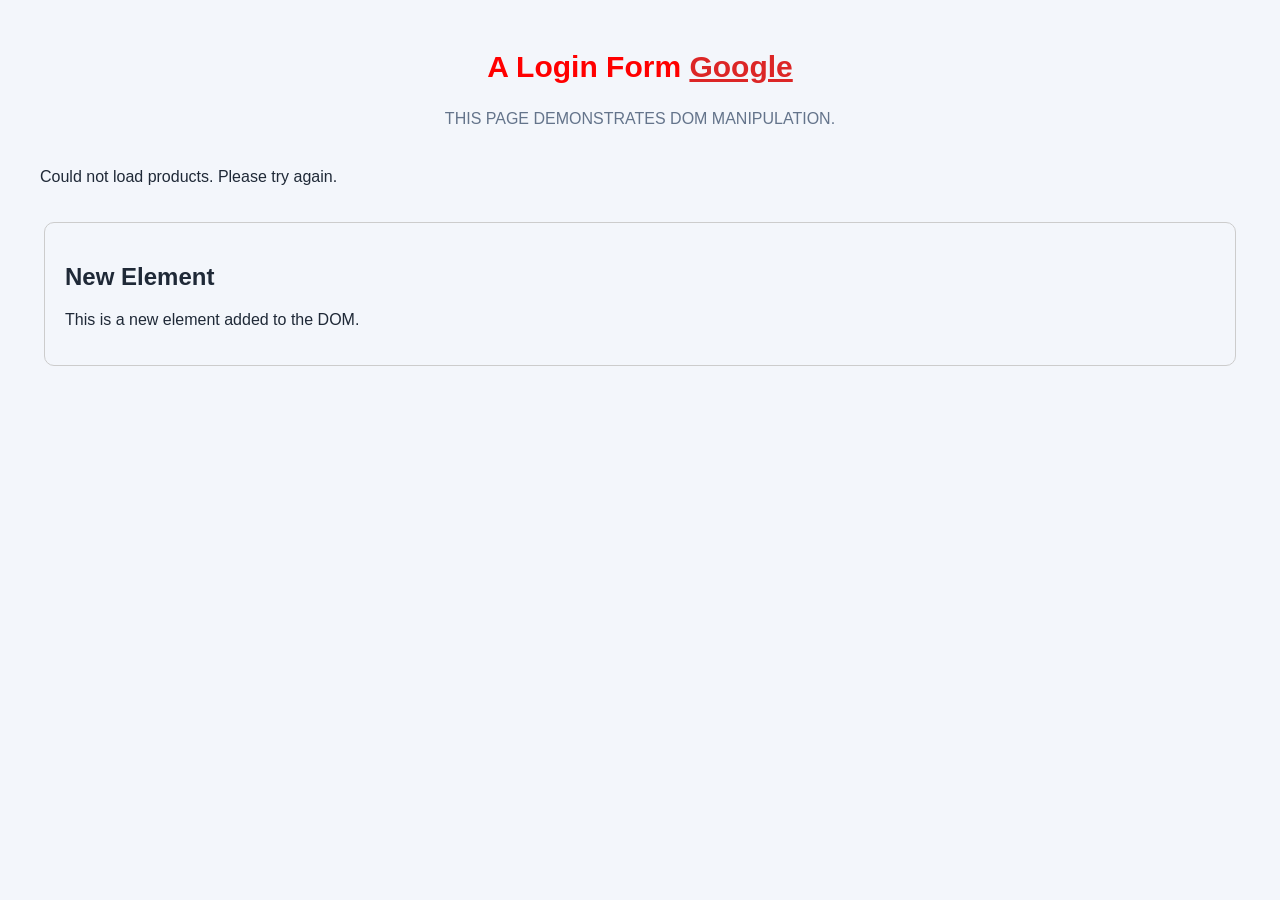
<file: Index.html>
<!DOCTYPE html>
<html lang="en">
<head>
    <meta charset="UTF-8">
    <meta name="viewport" content="width=device-width, initial-scale=1.0">
    <title>DOM Manipulation</title>
    <link rel="stylesheet" href="./Index.css">
</head>
<body>
    <main>
        <h1 class="title">
            DOM manipulation
            <span><a href="https://www.google.com">Google</a></span>
        </h1>
        <p id="para">This page demonstrates DOM manipulation.</p>
        <section id="products" aria-live="polite"></section>
    </main>
    <script type="module" src="./Index.js"></script>
</body>
</html>
</file>
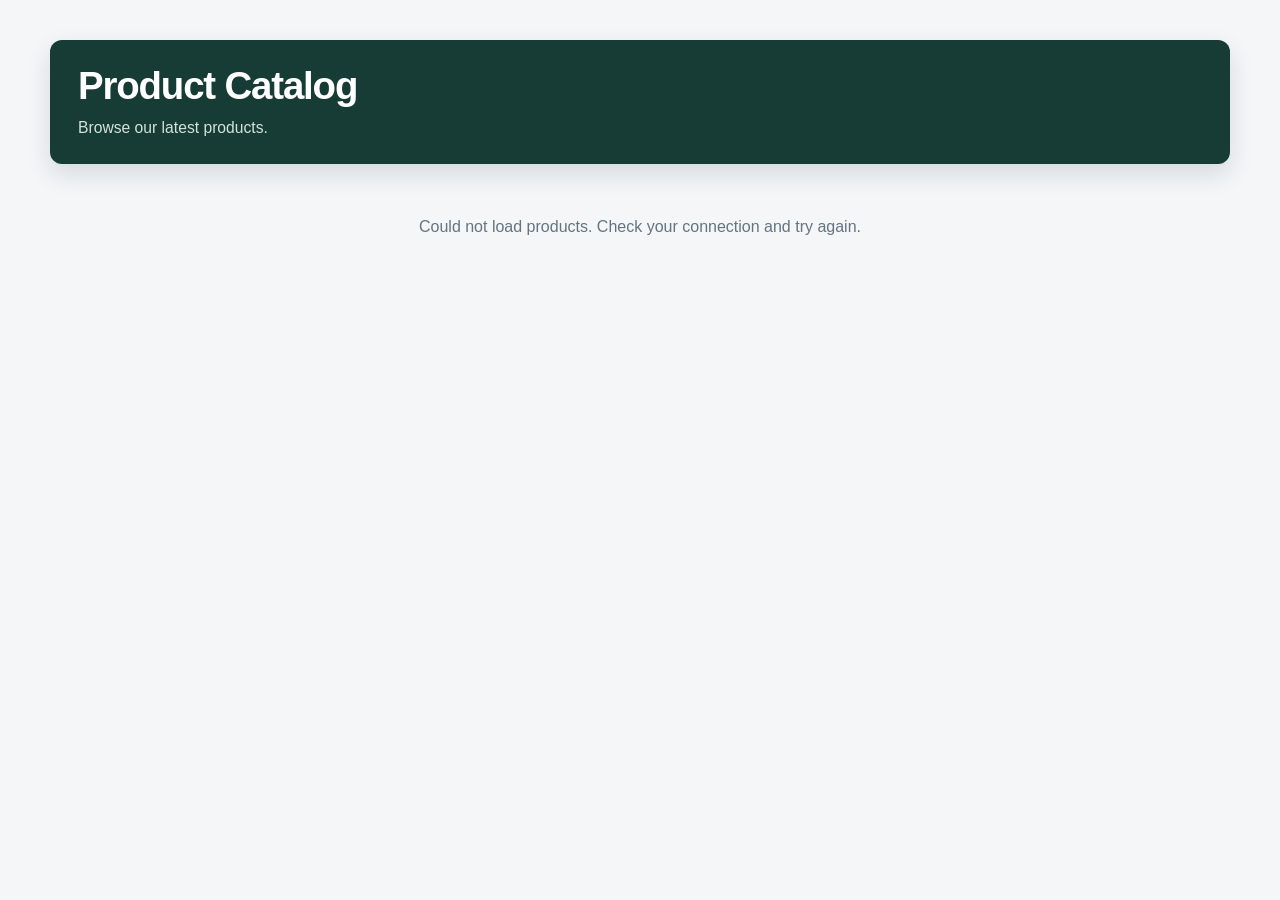
<file: Index M.html>
<!DOCTYPE html>
<html lang="en">
<head>
    <meta charset="UTF-8">
    <meta name="viewport" content="width=device-width, initial-scale=1.0">
    <link rel="stylesheet" href="./Index%20M.css">
    <meta name="theme-color" content="#f1f5f9">
    <title>Product Catalog</title>
</head>
<body>
    <main>
        <header class="page-header">
            <h1 class="title">Product Catalog</h1>
            <p id="para">Browse our latest products.</p>
        </header>
        <section id="products" aria-laugbel="Products" aria-live="polite"></section>
    </main>
    <script defer src="./Index%20M.js"></script>
</body>
</html>
</file>
<file: Index.css>
* {
  box-sizing: border-box;
}

body {
  margin: 0;
  padding: 24px;
  background: #f3f6fb;
  color: #1f2937;
  font-family: Arial, sans-serif;
}

main {
  max-width: 1200px;
  margin: 0 auto;
}

.title {
  margin: 16px 0;
  text-align: center;
  font-size: 2rem;
}

.title span a {
  color: #dc2626;
}

#para {
  margin: 0 0 24px;
  text-align: center;
  color: #64748b;
}

#products {
  display: grid;
  grid-template-columns: repeat(auto-fit, minmax(min(100%, 240px), 1fr));
  gap: 20px;
}

#products .card {
  display: flex;
  flex-direction: column;
  gap: 12px;
  overflow: hidden;
  padding: 16px;
  border: 1px solid #e2e8f0;
  border-radius: 14px;
  background: #fff;
  box-shadow: 0 4px 14px rgb(15 23 42 / 7%);
  transition: transform 160ms ease, box-shadow 160ms ease;
}

#products .card:hover {
  transform: translateY(-4px);
  box-shadow: 0 10px 24px rgb(15 23 42 / 12%);
}

#products .image {
  display: grid;
  min-height: 180px;
  place-items: center;
  border-radius: 10px;
  background: #f8fafc;
}

#products .product-image {
  width: 100%;
  max-width: 180px;
  height: 160px;
  object-fit: contain;
}

#products .product-title {
  margin: 0;
  color: #0f172a;
  font-size: 1.1rem;
}

#products .product-description {
  flex: 1;
  margin: 0;
  color: #64748b;
  line-height: 1.5;
}

#products .product-price {
  margin: 0;
  color: #047857;
  font-size: 1.15rem;
  font-weight: 700;
}

@media (max-width: 480px) {
  body {
    padding: 16px;
  }
}
</file>
